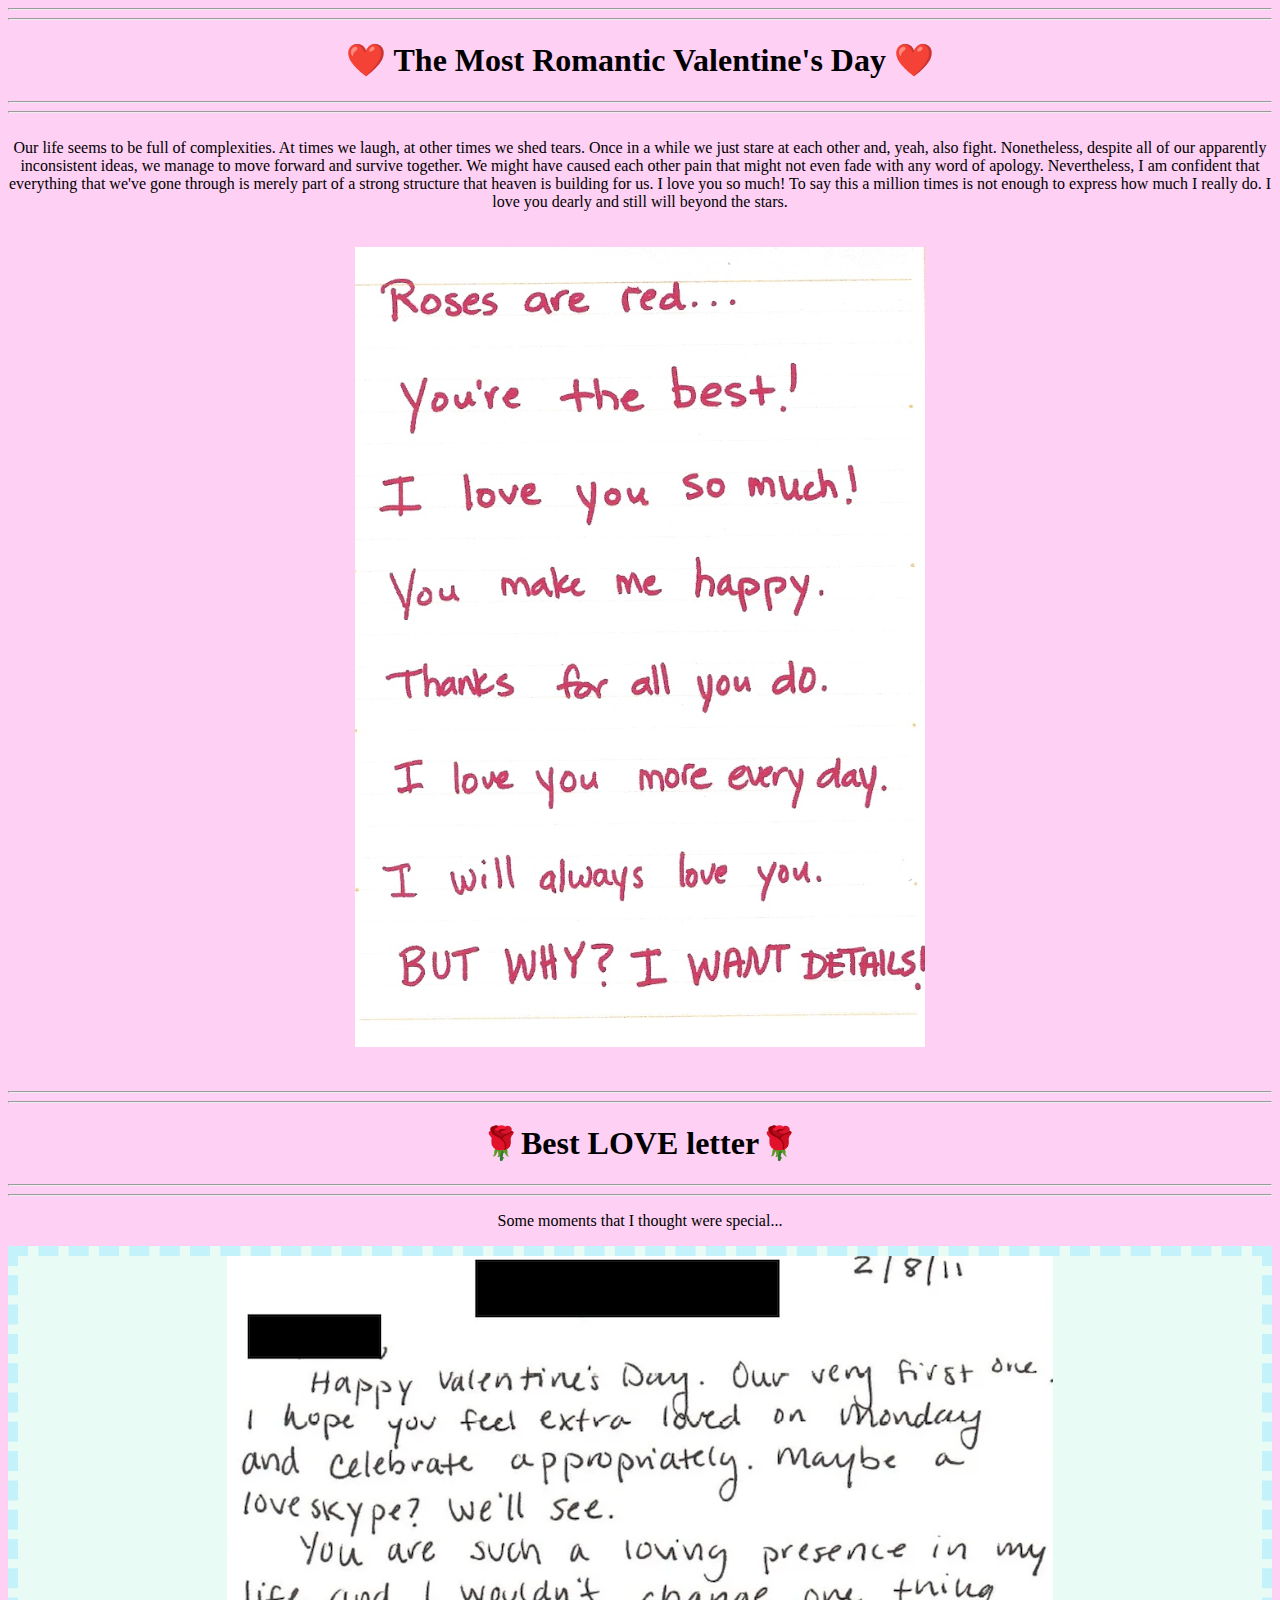
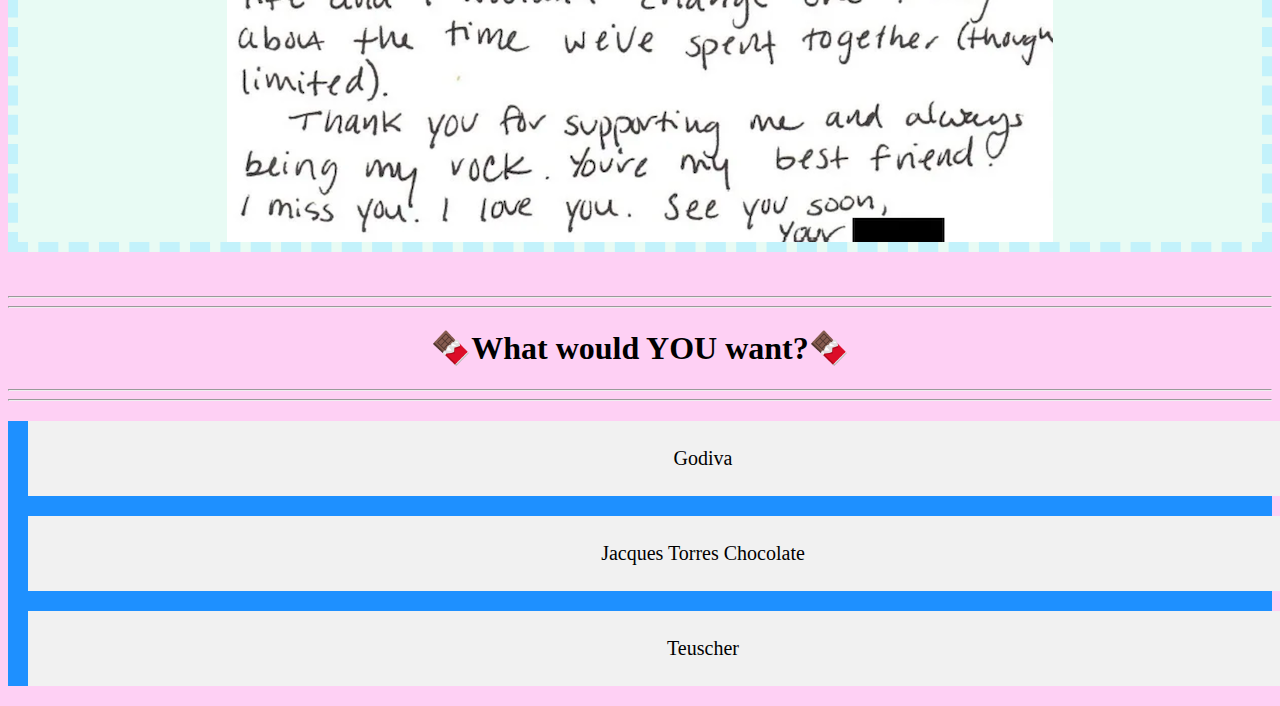
<file: index.html>
<!DOCTYPE html>
<html>
    <head>
        <meta charset="utf-8">
        <meta http-equiv="X-UA-Compatible" content="IE=edge">
        <title>Valentine's Day </title>
        <meta name="description" content="">
        <meta name="viewport" content="width=device-width, initial-scale=1">
        <link rel="stylesheet" href="style.css">
    </head>
    <body>
       <hr>
        <hr>
        <h1 class="romantic"> ❤️ The Most Romantic Valentine's Day ❤️ </h1>
    <hr>
       <hr>
    <br>
       <div class="love">
            Our life seems to be full of complexities. At times we laugh, at other times we shed tears. Once in a while we just stare at each other and, yeah, also fight. Nonetheless, despite all of our apparently inconsistent ideas, we manage to move forward and survive together. We might have caused each other pain that might not even fade with any word of apology. Nevertheless, I am confident that everything that we've gone through is merely part of a strong structure that heaven is building for us. I love you so much! To say this a million times is not enough to express how much I really do. I love you dearly and still will beyond the stars.
        </div>
        <br>
        <br>
       
       <div>
        <style>
            .loveletter {
                display:block;
                margin-left:auto;
                margin-right: auto;
            }
            </style>
            <img src="lovee.png" class="loveletter">
        </div>
<br>
<br>
        <hr>
<hr> 


<div class="pagetwo">
 <h1> 🌹Best LOVE letter🌹 </h1>
 <hr>
 <hr>
<p>Some moments that I thought were special... </p>
<div class="myDiv">
    <img src="loveletter3.png" class= "loveletter3">
    <style> 
        .loveletter3 {
            display:block;
            margin-left:auto;
            margin-right: auto;
           
        }
    
    </style>

   </div>
</div>
<br>
<br>
<hr>
<hr>


<div class="pagethree">
    <h1> 🍫What would YOU want?🍫 </h1>
<hr>
<hr>
<div class="flex-container">
    <div>Godiva</div>
  <div>Jacques Torres Chocolate</div>
  <div>Teuscher</div>  

    <style>
    .flex-container {
    display: block;
    margin-left: auto;
    margin-right:auto;
    
    }
    </style>

    <script src="" async defer></script>
    </body>
    </html>
</file>
<file: style.css>
*{
    background-color: rgb(254, 208, 244);
    animation-name: example;
  animation-duration: 7s;
  animation-iteration-count: infinite;
}
@keyframes example {
        0%   {background-color: rgb(254,208,244);}
        25%  {background-color: rgb(223, 146, 219);}
        50%  {background-color: rgb(244, 107, 187);}
        100% {background-color: rgb(230, 207, 221);}
  }

.romantic{
 text-align: center;
}
.love{
    text-align: center; 
}
style
.letter {
    display:block;
    margin-left: auto;
    margin-right: auto;
}
.pagetwo {
    text-align: center;
}
.myDiv {
    
    border: 10px outset rgb(195, 242, 251); 
    background-color: rgb(232, 251, 244);
    border-style: dashed;
    text-align: center;
}
.pagethree {
    text-align: center;
}
.flex-container {
        display: flex;
        flex-flow: row wrap;
        background-color: DodgerBlue;
        text-align: center;
      }
      
      .flex-container > div {
        background-color: #f1f1f1;
        width: 1350px;
        margin: 20px;
        text-align: center;
        line-height: 75px;
        font-size: 20px;
}
</file>
